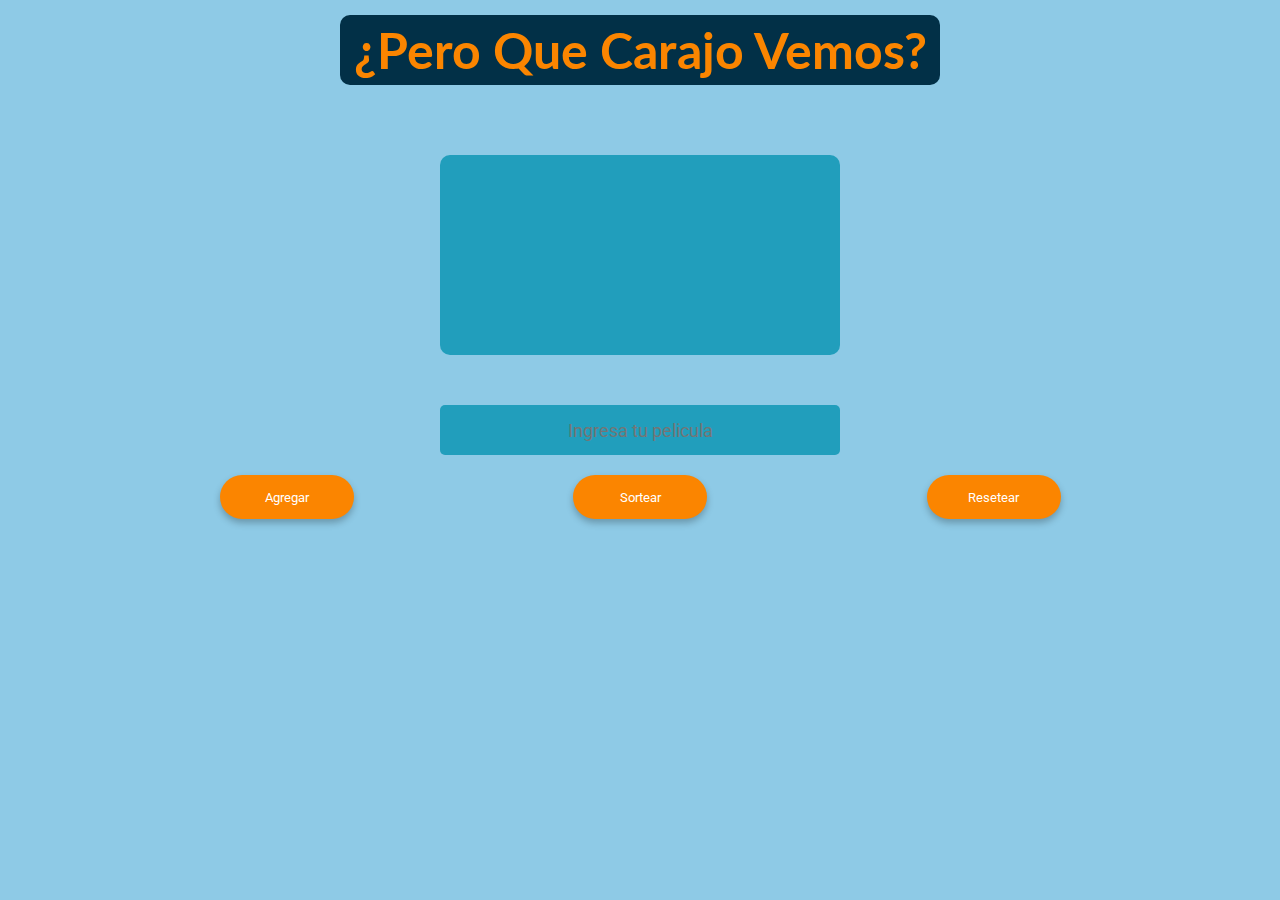
<file: index.html>
<!DOCTYPE html>
<html lang="en">
<head>
    <meta charset="UTF-8">
    <meta http-equiv="X-UA-Compatible" content="IE=edge">
    <meta name="viewport" content="width=device-width, initial-scale=1.0">
    <title>Cosas Locast</title>
    <link href="styles.css" rel="stylesheet">
    <script src="script.js" defer></script>
    <link rel="stylesheet" href="https://fonts.googleapis.com/css?family=Lato">
    <link rel="preconnect" href="https://fonts.googleapis.com" />
    <link rel="preconnect" href="https://fonts.gstatic.com" crossorigin />
    <link href="https://fonts.googleapis.com/css2?family=Be+Vietnam+Pro:wght@100&family=Roboto:wght@100;400&display=swap"rel="stylesheet"/>
   
</head>
<body>
    <div id="titulo">
        <h1 id="head">¿Pero Que Carajo Vemos?</h1>
    </div>
    <section id="pelis">
        <div id="contenedor">

        </div>
    </section>
    
    <div id="input">
        <form action="" id="form" onSubmit="return false;">
        <input type="text" placeholder="Ingresa tu pelicula" id="peliculaz" >
    </form>
    </div>
    <div id="boton">   
    <input type="button" value="Agregar" id="botoncito" class="btn">
    <input type="button" value="Sortear" id="random" class="btn" onclick="randomMovie()">
    <input type="button" value="Resetear" onclick="again()" class="btn">
</div>


    
</body>
</html>
</file>
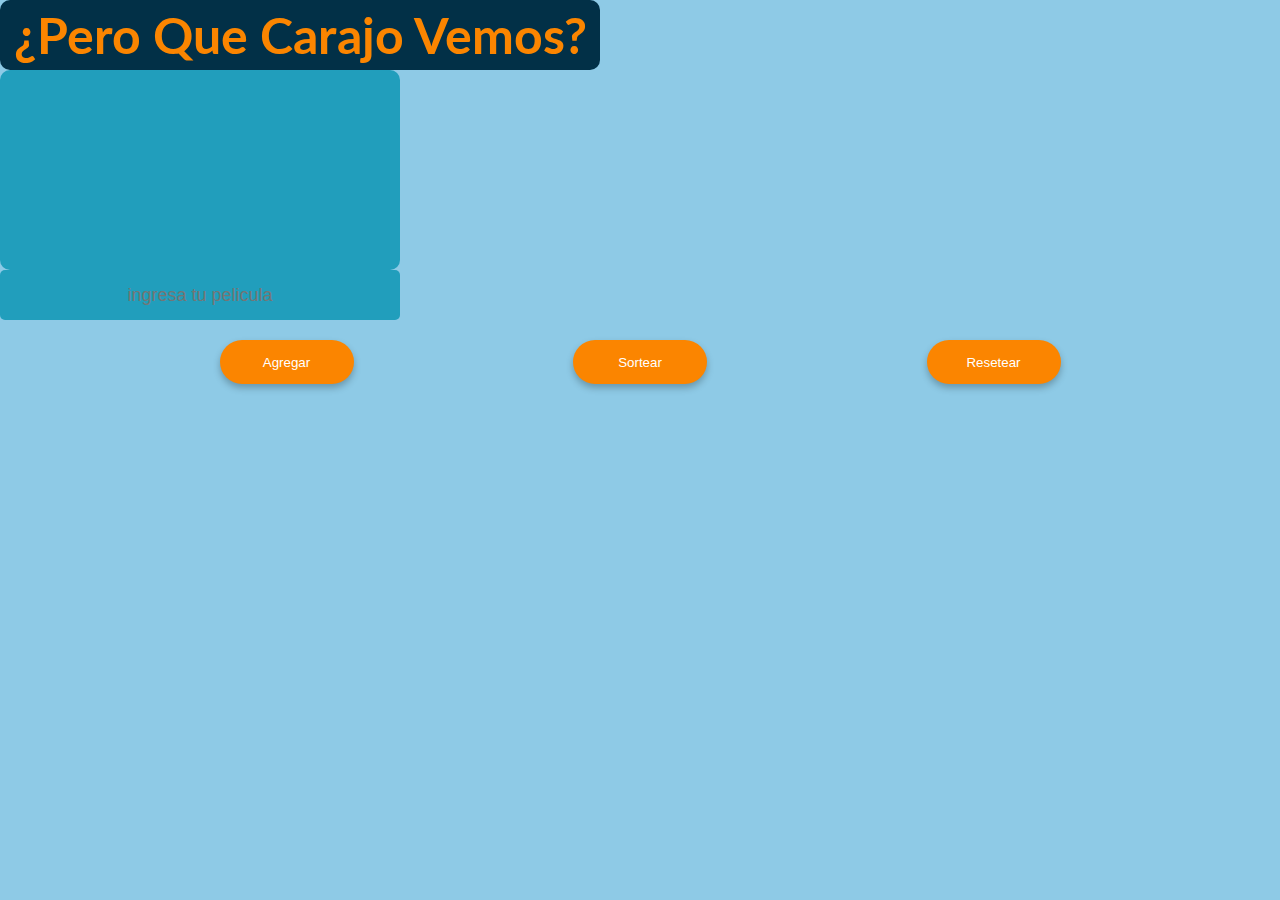
<file: cosas.html>
<!DOCTYPE html>
<html lang="en">
<head>
    <meta charset="UTF-8">
    <meta http-equiv="X-UA-Compatible" content="IE=edge">
    <meta name="viewport" content="width=device-width, initial-scale=1.0">
    <title>Cosas Locast</title>
    <link href="styles.css" rel="stylesheet">
    <script src="script.js" defer></script>
    <link rel="stylesheet" href="https://fonts.googleapis.com/css?family=Lato">
</head>
<body>
    <div>
        <h1 id="head">¿Pero Que Carajo Vemos?</h1>
    </div>
    <div id="contenedor">

    </div>
    <div>
        <form action="" id="form" onSubmit="return false;">
        <input type="text" placeholder="ingresa tu pelicula" id="peliculaz" >
    </form>
    </div>
    <div id="boton">   
    <input type="button" value="Agregar" id="botoncito" class="btn">
    <input type="button" value="Sortear" id="random" class="btn" onclick="randomMovie()">
    <input type="button" value="Resetear" onclick="again()" class="btn">
</div>


    
</body>
</html>
</file>
<file: styles.css>
*{
    margin: 0;
    padding: 0;
    box-sizing: border-box;
    font-family: "Be Vietnam Pro", sans-serif;
    font-family: "Roboto", sans-serif;
}

body{
    background-color: #8ecae6;
}

#titulo {
    display: flex;
    justify-content: center;
    align-items: center;
    margin-top: 15px;

}
#head {
      padding: 5px;
      width: 600px;
    text-align: center;
    font-family: "Lato";
    font-size: 50px;
    background-color: #023047;
    color: #fb8500;
    border-radius: 10px;

    
}

#pelis{
    display: flex;
    justify-content: center;
    margin-top: 70px;
}

#contenedor {
    text-align: center;
    padding: 10px;
    border-style: none;
    border-radius: 10px;
    background-color: #219ebc;
    color: #023047;
    width: 400px;
    height: 200px;
    font-size: 30px;

}
#input{
    display: flex;
    justify-content: center;
    margin-top: 50px;
    
}

#peliculaz{
    text-align: center;
    height: 50px;
    width: 400px;
    border: none;
    border-radius: 5px;
    background-color: #219ebc;
    color: #023047;
    font-size: 18px;
}

#boton{
    display: flex;
    justify-content: space-evenly;
    margin-top: 20px;
}

.btn:hover {
    background-color: #ffffff;
    color: #f3603b;
    cursor: pointer;
  }


.btn {
  background-color: #fb8500;
  border: none;
  width: 134px;
  height: 44px;
  border-radius: 50px;
  color: #ffffff;
  box-shadow: 0px 4px 7px rgba(0, 0, 0, 0.25);
}
</file>
